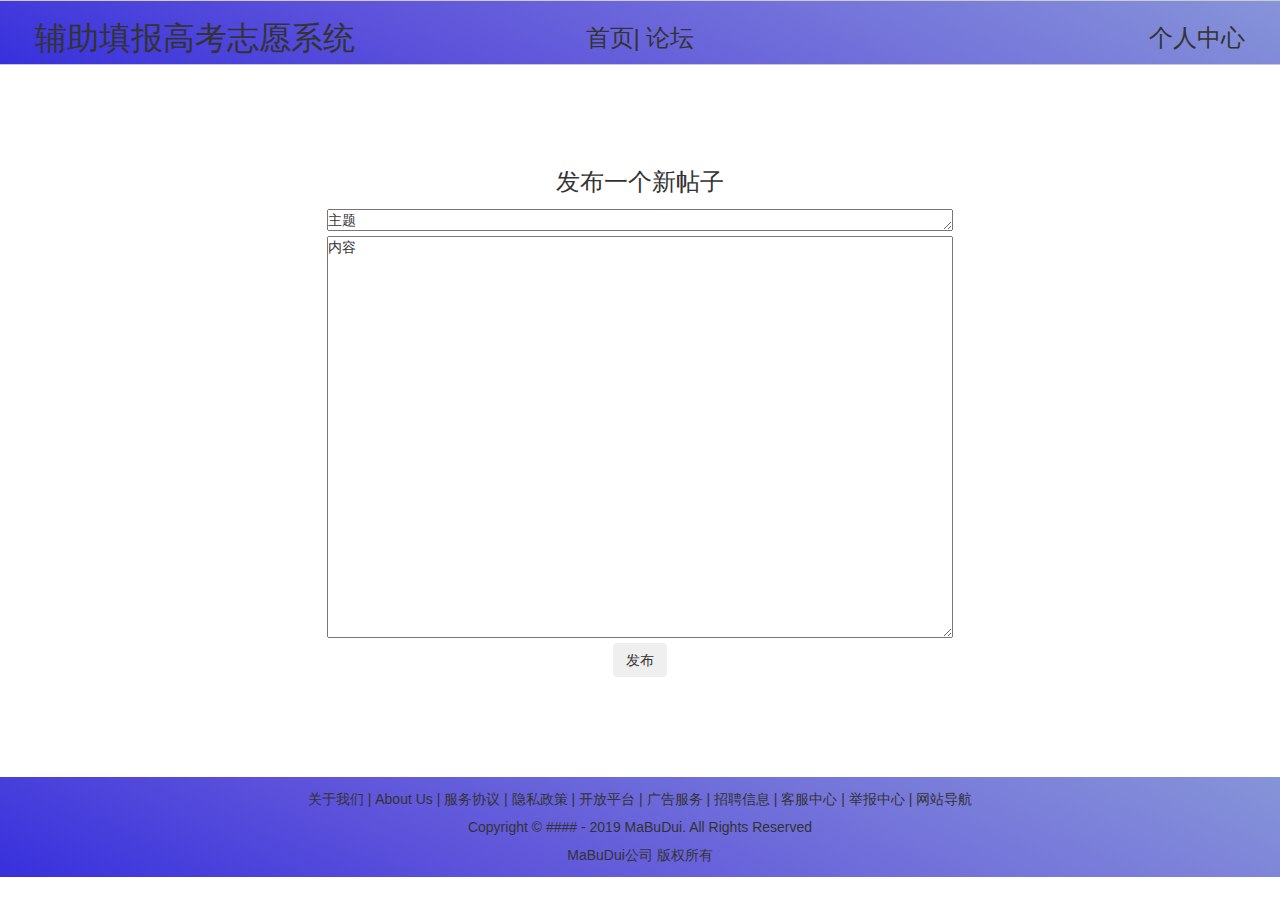
<file: src/main/resources/static/html/addPost.html>
<!DOCTYPE html>
<html lang="en">
<head>
    <meta charset="UTF-8">
    <title>发帖</title>
    <!-- Bootstrap 核心 CSS 文件 -->
    <link href="../css/bootstrap.css" rel="stylesheet" type="text/css"/>
    <!-- font-asesome图标库 -->
    <link href="../css/font-awesome.min.css" rel="stylesheet" type="text/css"/>

    <!-- 引入css样式文件 -->
    <link href="../css/common.css" rel="stylesheet" type="text/css"/>
    <link href="../css/majorList.css" rel="stylesheet" type="text/css"/>
    <link href="../css/forumSearch.css" rel="stylesheet" type="text/css"/>
    <link href="../css/index.css" rel="stylesheet" type="text/css"/>
    <script src="../js/jquery.js"></script>
    <script src="../js/bootstrap.js"></script>
    <script src="../js/addPost.js"></script>
    <script src="../js/request.js"></script>
</head>
<body>
    <div class="nav-top-container">
        <div class="col-md-5 col-md-offset-0 nav-l">辅助填报高考志愿系统
        </div>
        <div class="col-md-2 col-md-offset-0 nav-m">
            <a href="/search" rel="nofollow" target="_self">首页</a>|
            <a href="/forum/search" rel="nofollow" target="_self">论坛</a>
        </div>
        <div class="col-md-2 col-md-offset-3 nav-r"><a href="/user/home" rel="nofollow" style="float: right"
                                                       target="_self">个人中心</a></div>
    </div>
    <div align="center" class="main">
        <p class="title">发布一个新帖子</p>
        <form id="post-form"></form>
        <div>
            <textarea cols="75" form="post-form" id="title" rows="1">主题</textarea>
        </div>
        <div>
            <textarea cols="75" form="post-form" id="content" rows="20">内容</textarea>
        </div>
        <button id="add-post" class="btn">发布</button>
    </div>
    <div class="tcopyright" id="tcopyright" role="contentinfo">
        <div>
            <a href="#" rel="nofollow" target="_blank">关于我们</a> | <a href="#" rel="nofollow" target="_blank">About
            Us</a> | <a href="#" rel="nofollow" target="_blank">服务协议</a> | <a href="#" rel="nofollow" target="_blank">隐私政策</a>
            | <a href="#" rel="nofollow" target="_blank">开放平台</a> | <a href="#" rel="nofollow" target="_blank">广告服务</a>
            | <a href="#" rel="nofollow" target="_blank">招聘信息</a> | <a href="#" rel="nofollow" target="_blank">客服中心</a>
            | <a href="#" rel="nofollow" target="_blank">举报中心</a> | <a href="#" rel="nofollow" target="_blank">网站导航</a>
        </div>
        <div class="en">Copyright &copy; #### - 2019 MaBuDui. All Rights Reserved</div>
        <div>
            <a href="#" rel="nofollow" target="_blank">MaBuDui公司</a> <a href="#" rel="nofollow" target="_blank">版权所有</a>
        </div>
    </div>
</body>
</html>
</file>
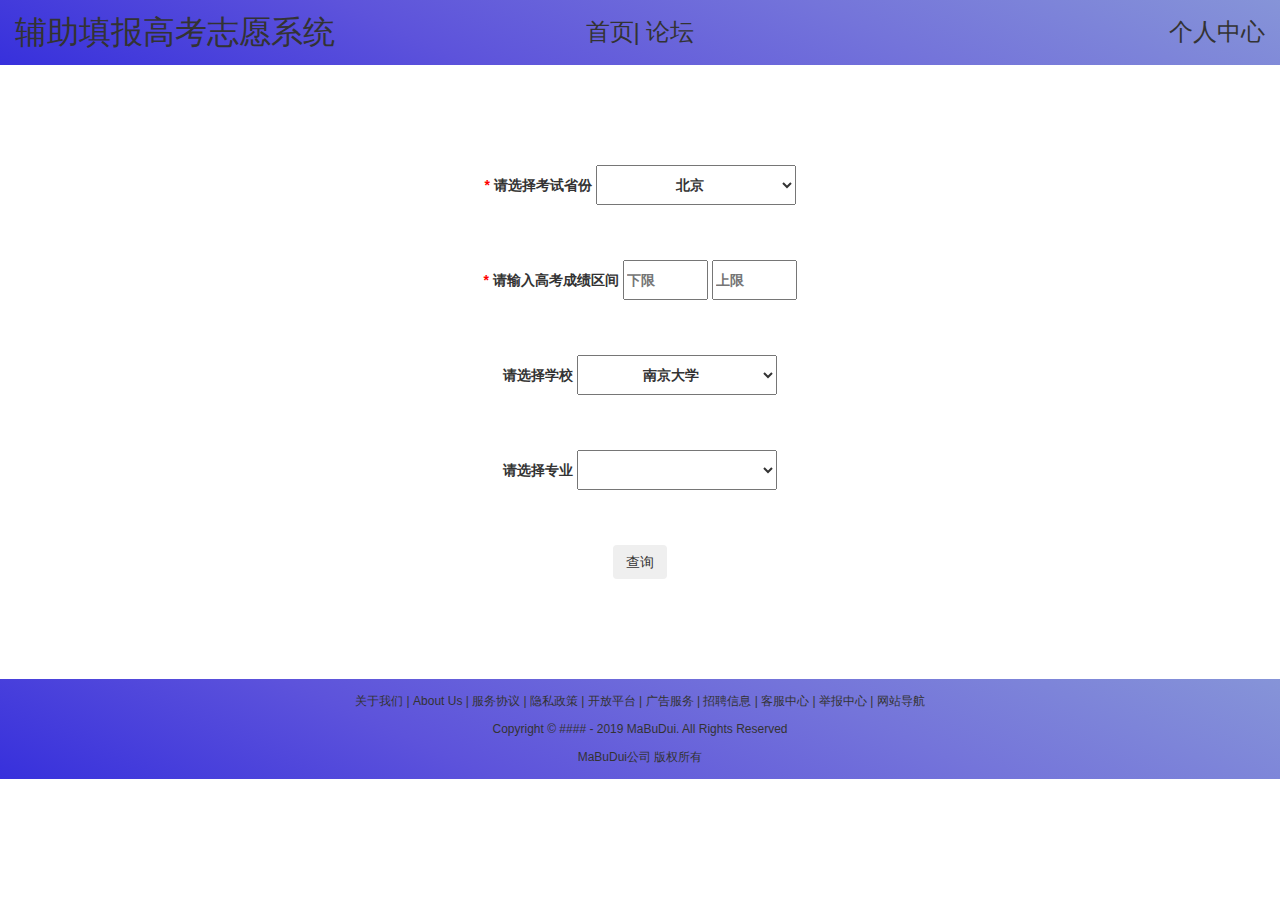
<file: src/main/resources/static/html/search.html>
<!DOCTYPE html>
<html lang="en">
<head>
    <meta charset="UTF-8">
    <title>搜索</title>
    <link href="../css/index.css" rel="stylesheet" type="text/css"/>
    <link href="../css/bootstrap.css" rel="stylesheet" type="text/css"/>

</head>
<body>

    <div class="nav-top-container">
        <div class="col-md-5 offset-0 nav-l">辅助填报高考志愿系统</div>
        <div class="col-md-2 offset-0 nav-m">
            <a href="/search" rel="nofollow" target="_self">首页</a>|
            <a href="/forum/search" rel="nofollow" target="_self">论坛</a>
        </div>
        <div class="col-md-2 col-md-offset-3 nav-r">
            <a href="/user/home" rel="nofollow" style="float: right" target="_self">个人中心</a>
        </div>
    </div>

    <div class="main">
        <form action="/search/findSchool" method="post">
            <div>
                <label>
                    <span><b style="color: red">* </b>请选择考试省份</span>
                    <select class="selectCity" name="region">
                        <option>北京</option>
                        <option>江苏</option>
                        <option>浙江</option>
                        <option>上海</option>
                        <option>天津</option>
                        <option>陕西</option>
                    </select>
                </label>
            </div>
            <div>
                <label>
                    <span><b style="color: red">* </b>请输入高考成绩区间</span>
                    <input class="grade" name="lowScore" placeholder="下限" type="number">
                    <input class="grade" name="highScore" placeholder="上限" type="number">
                </label>
            </div>
            <div>
                <label>
                    <span>请选择学校</span>
                    <select class="university" name="university">
                        <option>南京大学</option>
                    </select>
                </label>
            </div>
            <div>
                <label>
                    <span>请选择专业</span>
                    <select class="major" name="major">
                        <option></option>
                        <option>软件工程</option>
                    </select>
                </label>
            </div>


            <button class="btn" id="confirm">查询</button>
        </form>
    </div>

    <div class="tcopyright" id="tcopyright" role="contentinfo">
        <div>
            <a href="#" rel="nofollow" target="_blank">关于我们</a> | <a href="#" rel="nofollow" target="_blank">About
            Us</a> | <a href="#" rel="nofollow" target="_blank">服务协议</a> | <a href="#" rel="nofollow"
                                                                              target="_blank">隐私政策</a>
            | <a href="#" rel="nofollow" target="_blank">开放平台</a> | <a href="#" rel="nofollow"
                                                                       target="_blank">广告服务</a>
            | <a href="#" rel="nofollow" target="_blank">招聘信息</a> | <a href="#" rel="nofollow"
                                                                       target="_blank">客服中心</a>
            | <a href="#" rel="nofollow" target="_blank">举报中心</a> | <a href="#" rel="nofollow"
                                                                       target="_blank">网站导航</a>
        </div>
        <div class="en">Copyright &copy; #### - 2019 MaBuDui. All Rights Reserved</div>
        <div>
            <a href="#" rel="nofollow" target="_blank">MaBuDui公司</a> <a href="#" rel="nofollow"
                                                                        target="_blank">版权所有</a>
        </div>
    </div>

</body>
</html>
</file>
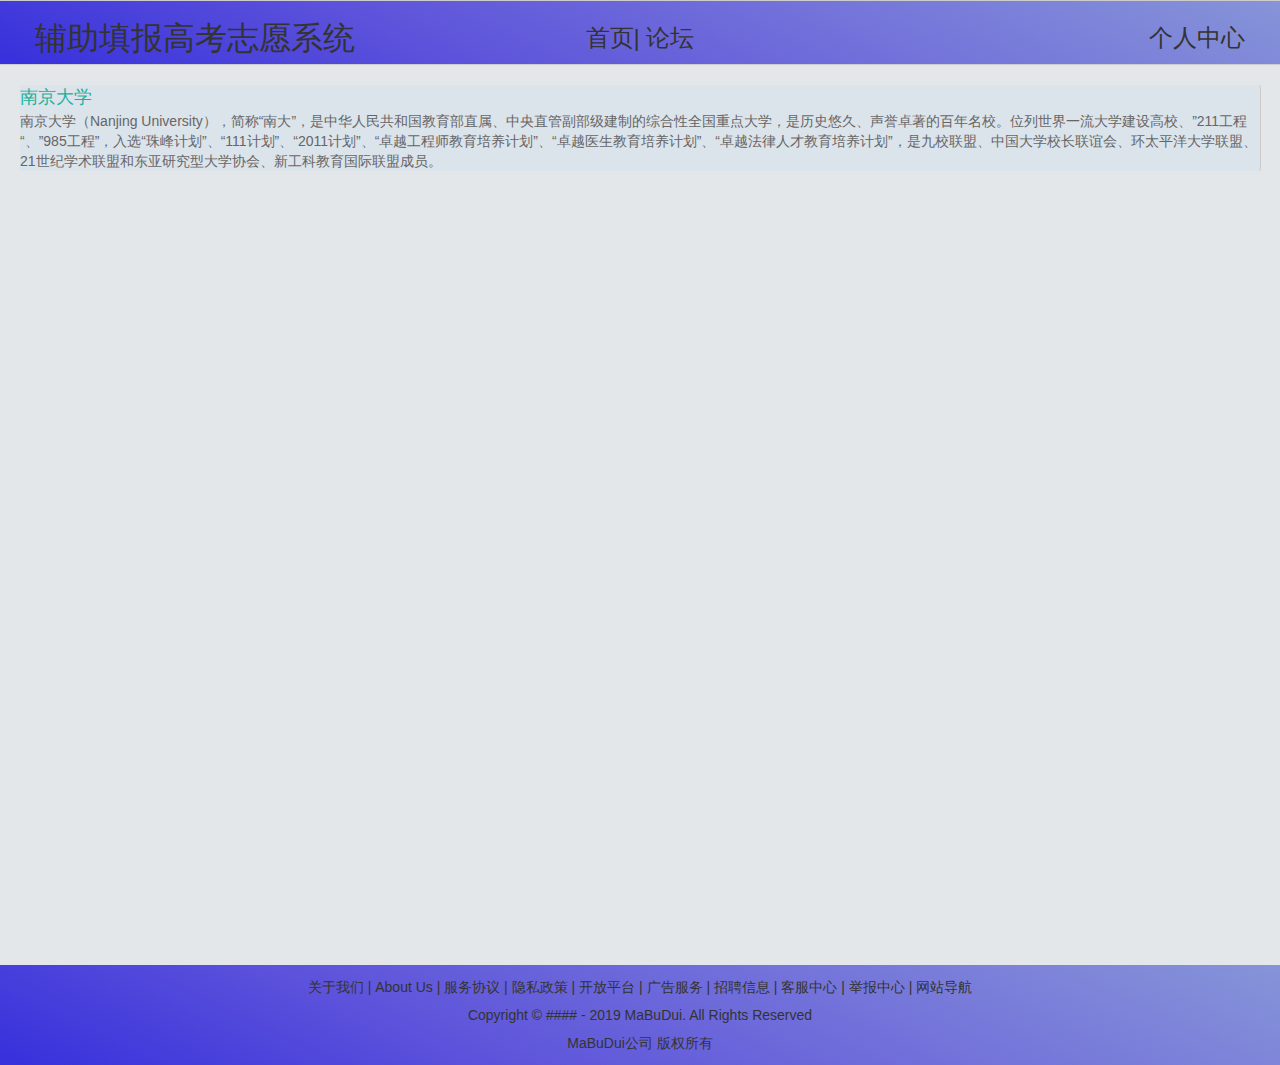
<file: src/main/resources/static/html/universityForum.html>
<!DOCTYPE html>
<html lang="en">
<head>
    <meta charset="UTF-8">
    <title>论坛</title>
    <!-- Bootstrap 核心 CSS 文件 -->
    <link href="../css/bootstrap.css" rel="stylesheet" type="text/css"/>
    <!-- font-asesome图标库 -->
    <link href="../css/font-awesome.min.css" rel="stylesheet" type="text/css"/>

    <!-- 引入css样式文件 -->
    <link href="../css/common.css" rel="stylesheet" type="text/css"/>
    <link href="../css/majorList.css" rel="stylesheet" type="text/css"/>
    <link href="../css/universityForum.css" rel="stylesheet" type="text/css"/>
    <link href="../css/index.css" rel="stylesheet" type="text/css"/>
    <script src="../js/jquery.js"></script>
    <script src="../js/bootstrap.js"></script>
    <script src="../js/universityForum.js"></script>
    <script src="../js/request.js"></script>
</head>
<body>
    <div class="nav-top-container">
        <div class="col-md-5 offset-0 nav-l">辅助填报高考志愿系统</div>
        <div class="col-md-2 offset-0 nav-m">
            <a href="/search" rel="nofollow" target="_self">首页</a>|
            <a href="/forum/search" rel="nofollow" target="_self">论坛</a>
        </div>
        <div class="col-md-2 col-md-offset-3 nav-r"><a href="/user/home" rel="nofollow" style="float: right"
                                                target="_self">个人中心</a></div>
    </div>
    <div class="content-container">
        <div class="card1">
            <div class='university-title'>
                <span class='primary-text'>南京大学</span>
            </div>
            <div class='university-description dark-text'>
                    <span>南京大学（Nanjing University），简称“南大”，是中华人民共和国教育部直属、中央直管副部级建制的综合性全国重点大学，是历史悠久、声誉卓著的百年名校。位列世界一流大学建设高校、”211工程“、”985工程”，入选“珠峰计划”、“111计划”、“2011计划”、“卓越工程师教育培养计划”、“卓越医生教育培养计划”、“卓越法律人才教育培养计划”，是九校联盟、中国大学校长联谊会、环太平洋大学联盟、21世纪学术联盟和东亚研究型大学协会、新工科教育国际联盟成员。
                    </span>
            </div>
            <ul class="majors-list" id="majors-list-container"></ul>
        </div>
    </div>
    <div class="tcopyright" id="tcopyright" role="contentinfo">
        <div>
            <a href="#" rel="nofollow" target="_blank">关于我们</a> | <a href="#" rel="nofollow" target="_blank">About
            Us</a> | <a href="#" rel="nofollow" target="_blank">服务协议</a> | <a href="#" rel="nofollow" target="_blank">隐私政策</a>
            | <a href="#" rel="nofollow" target="_blank">开放平台</a> | <a href="#" rel="nofollow" target="_blank">广告服务</a>
            | <a href="#" rel="nofollow" target="_blank">招聘信息</a> | <a href="#" rel="nofollow" target="_blank">客服中心</a>
            | <a href="#" rel="nofollow" target="_blank">举报中心</a> | <a href="#" rel="nofollow" target="_blank">网站导航</a>
        </div>
        <div class="en">Copyright &copy; #### - 2019 MaBuDui. All Rights Reserved</div>
        <div>
            <a href="#" rel="nofollow" target="_blank">MaBuDui公司</a> <a href="#" rel="nofollow" target="_blank">版权所有</a>
        </div>
    </div>
</body>
</html>
</file>
<file: src/main/resources/static/css/common.css>
* {
    padding: 0;
    margin: 0;
    font-size: 14px;
}

html {
    height: 100%;
}

body {
    height: 100%;
}

input {
    width: 250px;
    height: 25px;
    border: 0;
}

ul {
    list-style: none;
}

.card {
    background: #fff;
    border-radius: 2px;
    box-shadow: #ccc 1px 0 0 0;
}

.card1 {
    background: rgba(120, 188, 255, 0.07);
    border-radius: 2px;
    box-shadow: #ccc 1px 0 0 0;
}

.title {
    font-size: 24px;
}

.avatar-lg {
    width: 55px;
    height: 55px;
    border-radius: 50%;
}

.avatar-sm {
    width: 40px;
    height: 40px;
    border-radius: 50%;
}

.label {
    padding: 5px;
    color: #fff;
    border-radius: 10px !important;
    margin: 0 20px;
}

/**
    颜色相关
 */
.gray-text {
    color: #777;
}

.dark-text {
    color: #666;
}

.error-text {
    color: #ed5565;
}

.primary-text {
    color: #1caf9a;
    font-size: large;
}

.primary-bg {
    background: #1caf9a;
}

.error-bg {
    background: #ed5565;
}

/**
    form相关
 */


/**
    导航相关
 */
.main-container {
    display: flex;
    height: 100%;
}

.content-container {
    flex: 1;
    height: 100%;
    background: #e4e7ea;
    padding: 20px;
    overflow-y: scroll;
}

.content-item {
    margin-bottom: 30px;
}

.content-card {
    padding: 20px;
    margin: 10px;
}

.nav-left-container {
    width: 250px;
    height: 100%;
    background: #1d2939;
    padding: 30px 20px;
}

.nav-top-container {
    width: 100%;
    background: #fff;
    padding: 5px 20px;
    display: flex;
    justify-content: space-around;
    border-bottom: 1px solid #ccc;
    border-top: 1px solid #ccc;
}

.nav-user-container {
    padding: 0px 5px 0px 5px;
    text-align: center;
    color: #fff;
}

.nav-container .title {
    color: #fff;
}

.nav-logo {
    color: #1caf9a;
    font: 700 30px "Comic Sans MS";
    text-shadow: 0 0 20px #1caf9a,
    10px -10px 30px #1caf9a,
    20px -20px 40px #1caf96,
    -20px -60px 50px #1cafa1,
    0px -80px 60px #4caf9a,
    10px -40px 50px #1caf9a;
}

.notice {
    visibility: hidden;
    margin-left: 40px;
    color: rgba(255, 4, 84, 0.82);
    font-size: 12px;
}
</file>
<file: src/main/resources/static/css/majorList.css>
.major-item {
    list-style: none;
    display: flex;
    margin-top: 20px;
    border-bottom: 1px solid #ccc;
}

.major-item .major-logo {
    height: 159px;
    width: 159px;
}

.major-info {
    flex: 1;
    padding: 10px 20px 0 20px;
}

.major-info > div {
    margin: 5px 0;
}

.major-title {
    font-size: 18px;
    display: flex;
    align-items: center;
}

.major-description {
    max-height: 60px;
    min-height: 40px;
    overflow: hidden;
    text-overflow: ellipsis;
}

.major-operation {
    margin-left: auto;
}

.content-header {
    display: flex;
    justify-content: space-between;
}
</file>
<file: src/main/resources/static/css/forumSearch.css>
.search-container {
    text-align: center;
}

.major-logo {
    height: 100px;
    width: 100px;
}

td {
    text-align: center;
}

.container {
    margin-top: 25px;
    margin-bottom: 25px;
}
</file>
<file: src/main/resources/static/css/index.css>
.nav-top-container {
    height: 65px;
    width: 100%;
    background-image: linear-gradient(25deg, #3730dc, #5d53db, #7474da, #8694d8);
    background-repeat: no-repeat;
}

.brand {
    height: 25px;
    width: 25px;
}

.nav-l {
    padding-top: 10px;
    font-family: 楷体;
    font-size: xx-large;
}

.nav-r {
    font-size: x-large;
    padding-top: 15px;
    padding-bottom: 10px;
}

.nav-m {
    font-size: x-large;
    text-align: center;
    padding-top: 15px;
    padding-bottom: 10px;
}

.nav-top-container a {
    color: #333;
    font-size: x-large;
}

.main {
    padding-top: 100px;
    padding-bottom: 100px;
    text-align: center;
}

.selectCity {
    margin-bottom: 50px;
    text-align: center;
    width: 200px;
    height: 40px;
}

.grade {
    height: 40px;
    width: 85px;
    margin-bottom: 50px;
}

.university {
    margin-bottom: 50px;
    text-align: center;
    width: 200px;
    height: 40px;
}

.major {
    margin-bottom: 50px;
    text-align: center;
    width: 200px;
    height: 40px;
}

.tcopyright {
    margin: 0 auto;
    padding: 8px 0;
    font-size: 12px;
    line-height: 28px;
    color: #333;
    text-align: center;
    overflow: hidden;
    clear: both;
    position: relative;
    bottom: 0;
    width: 100%;
    background-image: linear-gradient(25deg, #3730dc, #5d53db, #7474da, #8694d8);
    background-repeat: no-repeat;
}

.tcopyright .en {
    font-family: Arial;
}

.tcopyright a {
    color: #333;
    text-decoration: none;
}

.tcopyright a:hover {
    color: #bd0a01;
    text-decoration: underline;
}
</file>
<file: src/main/resources/static/css/universityForum.css>
.filler-container {
    padding: 10px;
}

.filler-item {
    display: flex;
}

.filler-item a {
    margin: 0 15px;
    color: #666;
    padding: 5px;
    text-decoration: none;
}

.filler-item .active {
    border-radius: 5px;
    background: #1caf9a;
    color: #fff;
}

.to-buy-btn {
    margin-left: auto;
}
</file>
